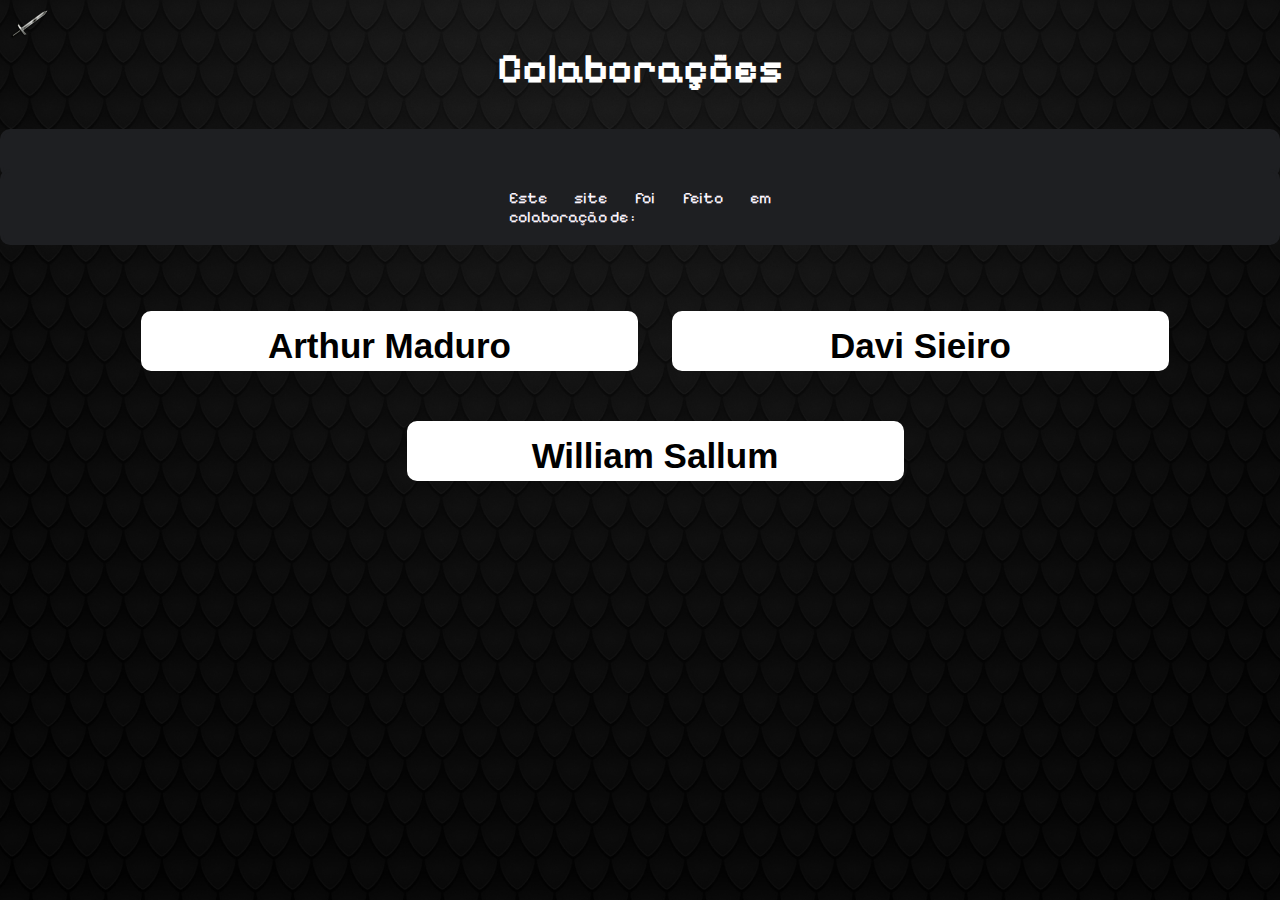
<file: Trabalho.GURPS/Colaborations.html>
<!DOCTYPE html>
<html lang="pt">
<head>
    <meta charset="UTF-8">
    <meta name="viewport" content="width=device-width, initial-scale=1.0">
    <title>GURPS</title>
    <link rel="stylesheet" href="GURPSstyle.css">
    <link rel="preconnect" href="https://fonts.googleapis.com">
<link rel="preconnect" href="https://fonts.gstatic.com" crossorigin>
<script src="estrutura.js" defer></script>
<link href="https://fonts.googleapis.com/css2?family=Pixelify+Sans:wght@400..700&display=swap" rel="stylesheet">

</head>
<body class="fadeout">

    <h1> Colaborações  </h1>    
    
     <ul class="menu">    
    <li><a href="tela_principal_GrupoGURPS.html">Início</a></li>
    <li><a href="GURPSanexHowToPlay.html">Como Jogar?</a>  <img src="Imagens/Captura de tela 2025-05-25 200232.png" > </li>
    <li><a href="GURPSmoreRPG.html">Mais RPG?</a> <img src="Imagens/Captura de tela 2025-05-25 200232.png" > </li>
    <li><a href="Colaborations.html">Colaboradores </a><img src="Imagens/Captura de tela 2025-05-25 200232.png" ></li>
    <li><a href="https://www.google.com/search?q=dice&source=hp&iflsig=AOw8s4IAAAAAaGnTx4yajITcobi1Nju8ILPT_SnGxGeH&oq=">Dices?</a> <img src="Imagens/Captura de tela 2025-05-25 200232.png" ></li>
    </ul>

    <div id="P">
           <p>
        Este site foi feito em colaboração de :  
    </p>
    </div>

<div class="nomes">
     <ol> 



         <li><strong>Arthur Maduro</strong>
        <p><img src="Imagens/icons8-github-100.png" alt="Logogithub"> <a href="https://github.com/Maduro138"> Visite meu github </a></p>
        </li>


        <li><strong>Davi Sieiro</strong>
        <p><img src="Imagens/icons8-github-100.png" alt="Logogithub"> <a href="https://github.com/sieir0"> Visite meu github </a></p>
        </li>


         <li><strong>William Sallum</strong>
        <p><img src="Imagens/icons8-github-100.png" alt="Logogithub"> <a href="https://github.com/willsallum"> Visite meu github </a></p>
        </li>



</ol>

</div>  

 <div id="espada">
      <img src="Imagens/espadinha logo4.png" alt="espada">
     </div>
    
</body>
</html>
</file>
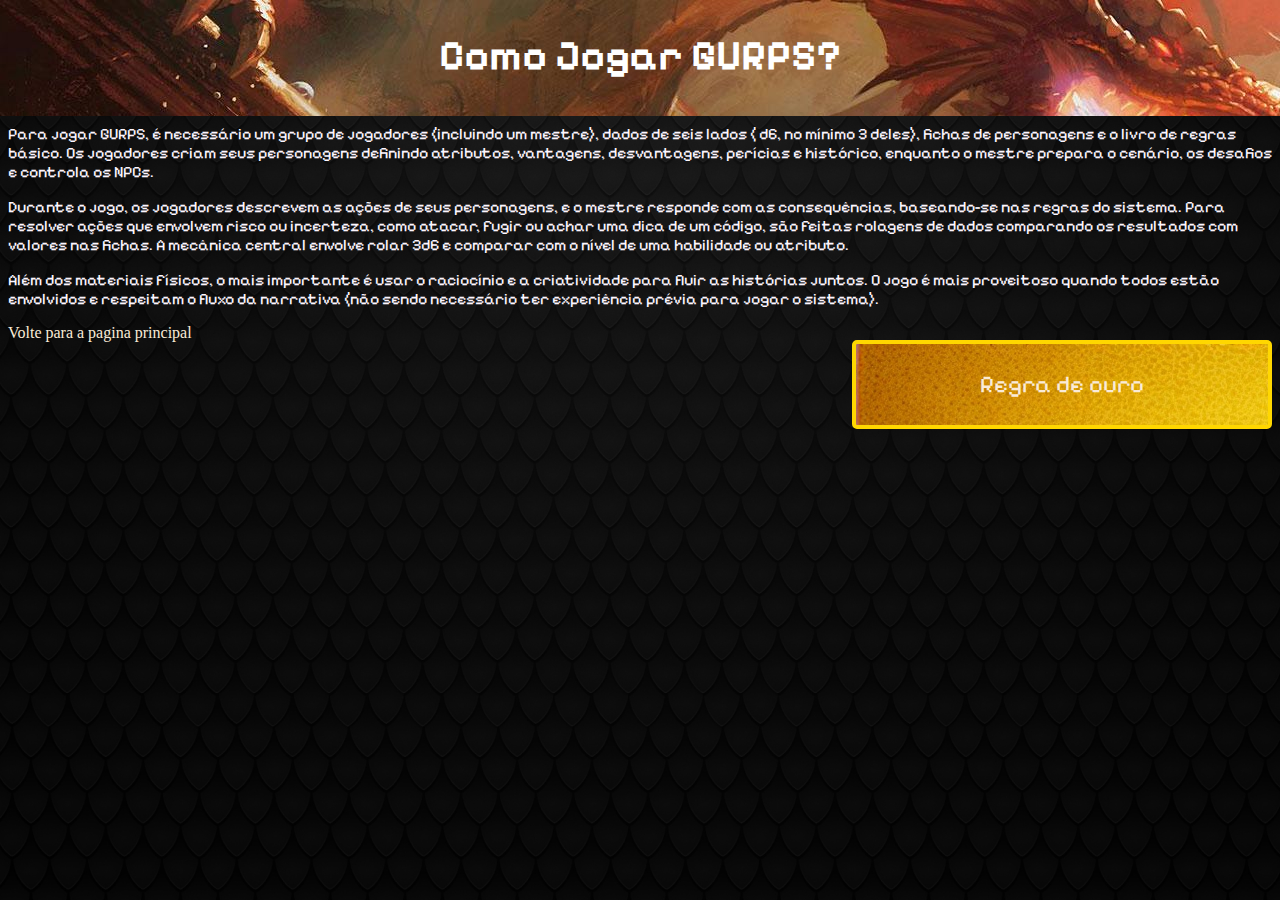
<file: Trabalho.GURPS/GURPSanexHowToPlay.html>
<!DOCTYPE html>
<html lang="pt">
<head>
    <meta charset="UTF-8">
    <meta name="viewport" content="width=device-width, initial-scale=1.0">
    <title>GURPS</title>
    <link rel="stylesheet" href="GURPSstyle.css">
    <link rel="preconnect" href="https://fonts.googleapis.com">
<link rel="preconnect" href="https://fonts.gstatic.com" crossorigin>
<link href="https://fonts.googleapis.com/css2?family=Pixelify+Sans:wght@400..700&display=swap" rel="stylesheet">
</head>
<body>

<h1  class="topPage">
    Como Jogar GURPS?
</h1>


    <p>
        Para jogar GURPS, é necessário um grupo de jogadores (incluindo um mestre), dados de seis lados ( d6, no mínimo 3 deles), fichas de personagens e o livro de regras básico. Os jogadores criam seus personagens definindo atributos, vantagens, desvantagens, perícias e histórico, enquanto o mestre prepara o cenário, os desafios e controla os NPCs.
    </p>

    <p>
        Durante o jogo, os jogadores descrevem as ações de seus personagens, e o mestre responde com as consequências, baseando-se nas regras do sistema. Para resolver ações que envolvem risco ou incerteza, como atacar, fugir ou achar uma dica de um código, são feitas rolagens de dados comparando os resultados com valores nas fichas. A mecânica central envolve rolar 3d6 e comparar com o nível de uma habilidade ou atributo.
    </p>

    <p>
        Além dos materiais físicos, o mais importante é usar o raciocínio e a criatividade para fluir as histórias juntos. O jogo é mais proveitoso quando todos estão envolvidos e respeitam o fluxo da narrativa (não sendo necessário ter experiência prévia para jogar o sistema).
    </p>


    <section id="Gold">
    <h2>Regra de ouro</h2>
    </section>
    





<a href="tela_principal_GrupoGURPS.html">Volte para a pagina principal</a></li>
    


</body>
</html>
</file>
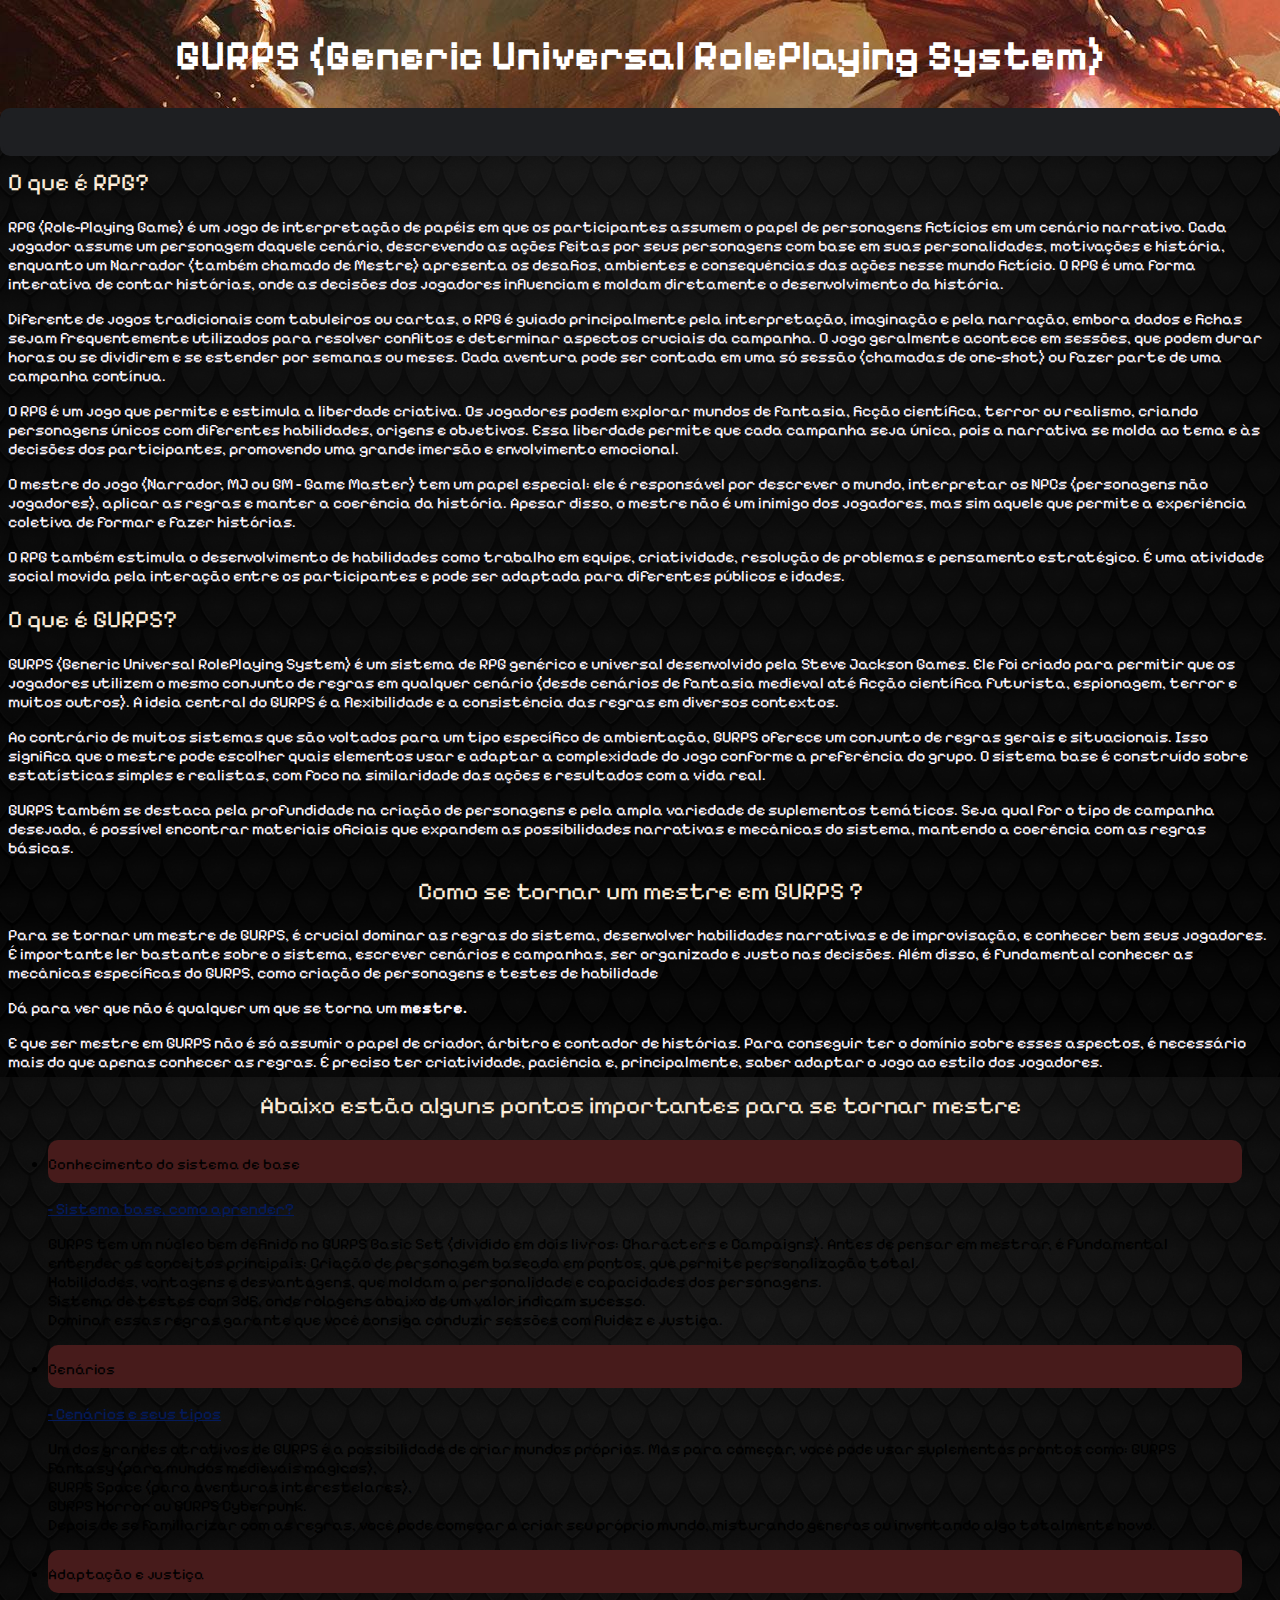
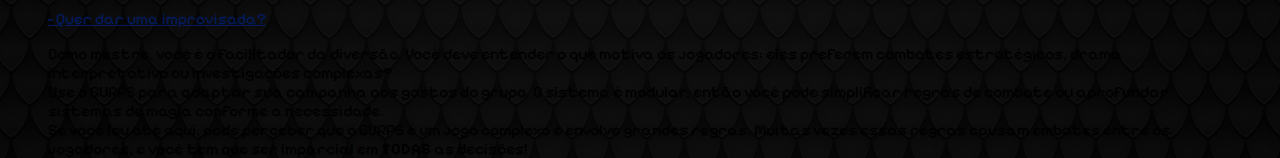
<file: Trabalho.GURPS/GURPSindex.html>
<!DOCTYPE html>
<html lang="en">
<head>
    <meta charset="UTF-8">
    <meta name="viewport" content="width=device-width, initial-scale=1.0">
    <title>GURPS</title>
    <link rel="stylesheet" href="GURPSstyle.css">

    <link rel="preconnect" href="https://fonts.googleapis.com">
<link rel="preconnect" href="https://fonts.gstatic.com" crossorigin>
<link href="https://fonts.googleapis.com/css2?family=Pixelify+Sans:wght@400..700&display=swap" rel="stylesheet">

</head>
<body>

<h1  class="topPage">
    GURPS (Generic Universal RolePlaying System)
</h1>

     <ul class="menu">
    <li><a href="GURPSanexHowToPlay.html">Como Jogar?</a>  <img src="Imagens/Captura de tela 2025-05-25 200232.png" > </li>
    <li><a href="GURPSmoreRPG.html">Mais RPG?</a> <img src="Imagens/Captura de tela 2025-05-25 200232.png" > </li>
    <li><a href="Colaborations.html">Colaboradores </a><img src="Imagens/Captura de tela 2025-05-25 200232.png" ></li>
    <li><a href="https://www.google.com/search?q=dice&source=hp&iflsig=AOw8s4IAAAAAaGnTx4yajITcobi1Nju8ILPT_SnGxGeH&oq=">Dices?</a> <img src="Imagens/Captura de tela 2025-05-25 200232.png" ></li>
    </ul>

    <div class="prolado">
  
    <h2>O que é RPG?</h2>

    <p>
      RPG (Role-Playing Game) é um jogo de interpretação de papéis em que os participantes assumem o papel de personagens fictícios em um cenário narrativo. Cada jogador assume um personagem daquele cenário, descrevendo as ações feitas por seus personagens com base em suas personalidades, motivações e história, enquanto um Narrador (também chamado de Mestre) apresenta os desafios, ambientes e consequências das ações nesse mundo fictício. O RPG é uma forma interativa de contar histórias, onde as decisões dos jogadores influenciam e moldam diretamente o desenvolvimento da história.
    </p>

    <p>
      Diferente de jogos tradicionais com tabuleiros ou cartas, o RPG é guiado principalmente pela interpretação, imaginação e pela narração, embora dados e fichas sejam frequentemente utilizados para resolver conflitos e determinar aspectos cruciais da campanha. O jogo geralmente acontece em sessões, que podem durar horas ou se dividirem e se estender por semanas ou meses. Cada aventura pode ser contada em uma só sessão (chamadas de one-shot) ou fazer parte de uma campanha contínua.
    </p>

    <p>
      O RPG é um jogo que permite e estimula a liberdade criativa. Os jogadores podem explorar mundos de fantasia, ficção científica, terror ou realismo, criando personagens únicos com diferentes habilidades, origens e objetivos. Essa liberdade permite que cada campanha seja única, pois a narrativa se molda ao tema e às decisões dos participantes, promovendo uma grande imersão e envolvimento emocional.
    </p>

    <p>
      O mestre do jogo (Narrador, MJ ou GM - Game Master) tem um papel especial: ele é responsável por descrever o mundo, interpretar os NPCs (personagens não jogadores), aplicar as regras e manter a coerência da história. Apesar disso, o mestre não é um inimigo dos jogadores, mas sim aquele que permite a experiência coletiva de formar e fazer histórias.
    </p>

    <p>
      O RPG também estimula o desenvolvimento de habilidades como trabalho em equipe, criatividade, resolução de problemas e pensamento estratégico. É uma atividade social movida pela interação entre os participantes e pode ser adaptada para diferentes públicos e idades.
    </p>


    <h2>O que é GURPS?</h2>

    <p>
      GURPS (Generic Universal RolePlaying System) é um sistema de RPG genérico e universal desenvolvido pela Steve Jackson Games. Ele foi criado para permitir que os jogadores utilizem o mesmo conjunto de regras em qualquer cenário (desde cenários de fantasia medieval até ficção científica futurista, espionagem, terror e muitos outros). A ideia central do GURPS é a flexibilidade e a consistência das regras em diversos contextos.
    </p>

    <p>
      Ao contrário de muitos sistemas que são voltados para um tipo específico de ambientação, GURPS oferece um conjunto de regras gerais e situacionais. Isso significa que o mestre pode escolher quais elementos usar e adaptar a complexidade do jogo conforme a preferência do grupo. O sistema base é construído sobre estatísticas simples e realistas, com foco na similaridade das ações e resultados com a vida real.
    </p>

    <p>
      GURPS também se destaca pela profundidade na criação de personagens e pela ampla variedade de suplementos temáticos. Seja qual for o tipo de campanha desejada, é possível encontrar materiais oficiais que expandem as possibilidades narrativas e mecânicas do sistema, mantendo a coerência com as regras básicas.
    </p>

    <section id="GMandPlayers">

    <h2>Como se tornar um mestre em GURPS ?</h2>
    <p> Para se tornar um mestre de GURPS, é crucial dominar as regras do sistema, desenvolver habilidades narrativas e de improvisação, e conhecer bem seus jogadores. É importante ler bastante sobre o sistema, escrever cenários e campanhas, ser organizado e justo nas decisões. Além disso, é fundamental conhecer as mecânicas específicas do GURPS, como criação de personagens e testes de habilidade</p>
    <p> Dá para ver que não é qualquer um que se torna um <strong>mestre.</strong> </p>
    <p> E que ser mestre em GURPS não é só assumir o papel de criador, árbitro e contador de histórias. Para conseguir ter o domínio sobre esses aspectos, é necessário mais do que apenas conhecer as regras. É preciso ter criatividade, paciência e, principalmente, saber adaptar o jogo ao estilo dos jogadores.</p>
    <h2> Abaixo estão alguns pontos importantes para se tornar mestre </h2>

    <ul class="comosetornarmestre">
     <li> 
      <p class="mestres"> Conhecimento do sistema de base </p>
        <p> <a href="https://www.rpgnext.com.br/sistemas-de-rpg/regras-do-gurps/?srsltid=AfmBOooqHf3hzuc3l2a47X5Mu8VjqOgNxzwnNqM607QU8UgLcUz-PI9C">- Sistema base, como aprender?</a>
         </p>
          <p>  
             GURPS tem um núcleo bem definido no GURPS Basic Set (dividido em dois livros: Characters e Campaigns). Antes de pensar em mestrar, é fundamental entender os conceitos principais:

             Criação de personagem baseada em pontos, que permite personalização total. <br>

             Habilidades, vantagens e desvantagens, que moldam a personalidade e capacidades dos personagens. <br>

             Sistema de testes com 3d6, onde rolagens abaixo de um valor indicam sucesso. <br>

             Dominar essas regras garante que você consiga conduzir sessões com fluidez e justiça.
              </p>
     </li>

     <li>
      <p class="mestres"> Cenários </p>
       <p> <a href="https://covilgurps.wordpress.com/cenarios/">- Cenários e seus tipos </a></p>
       <p>
         Um dos grandes atrativos de GURPS é a possibilidade de criar mundos próprios. Mas para começar, você pode usar suplementos prontos como:

         GURPS Fantasy (para mundos medievais mágicos), <br>

         GURPS Space (para aventuras interestelares),<br>

         GURPS Horror ou GURPS Cyberpunk. <br>

         Depois de se familiarizar com as regras, você pode começar a criar seu próprio mundo, misturando gêneros ou inventando algo totalmente novo.


       </p>

     </li>

     <li>
     <p class="mestres"> Adaptação e justiça </p>
     <p><a href="https://pt.scribd.com/document/578950039/como-improvisar-no-rpg">- Quer dar uma improvisada? </a></p>
      <p>
         Como mestre, você é o facilitador da diversão. Você deve entender o que motiva os jogadores: eles preferem combates estratégicos, drama interpretativo ou investigações complexas? <br> Use o GURPS para adaptar sua campanha aos gostos do grupo. O sistema é modular, então você pode simplificar regras de combate ou aprofundar sistemas de magia conforme a necessidade. <br>
         Se você leu até aqui, pode perceber que o GURPS é um jogo complexo e envolve grandes regras. Muitas vezes essas regras causam embates entre os jogadores, e você tem que ser imparcial em <strong>TODAS</strong> as decisões!  

      </p>
     </li>
    </ul>
  



    
    </section>

    
</div>
</body>
</html>
</file>
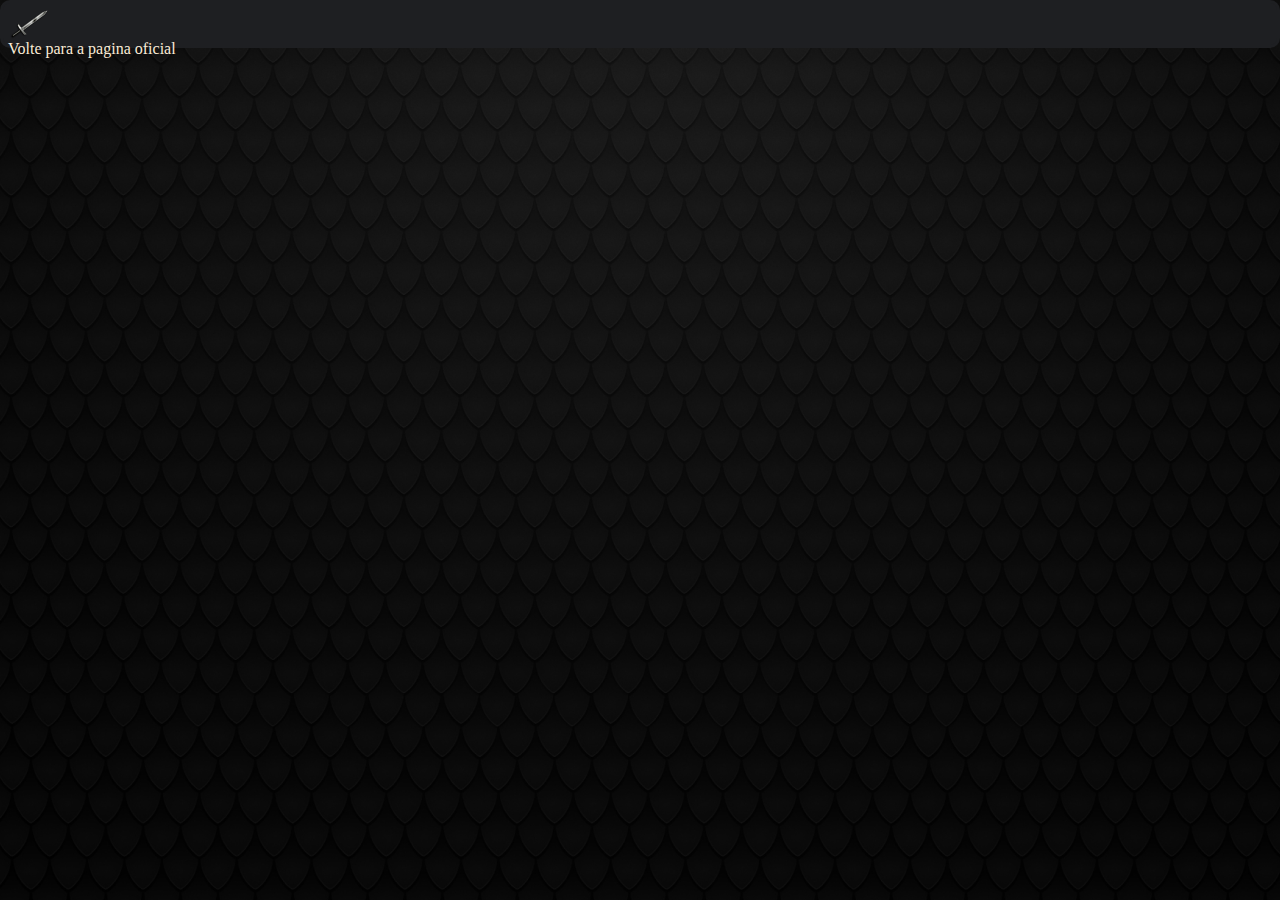
<file: Trabalho.GURPS/GURPSmoreRPG.html>
<!DOCTYPE html>
<html lang="pt">
<head>
    <meta charset="UTF-8">
    <meta name="viewport" content="width=device-width, initial-scale=1.0">
    <title>GURPS</title>
    <link rel="stylesheet" href="GURPSstyle.css">
    <link rel="preconnect" href="https://fonts.googleapis.com">
<link rel="preconnect" href="https://fonts.gstatic.com" crossorigin>
<script src="estrutura.js" defer></script>
<link href="https://fonts.googleapis.com/css2?family=Pixelify+Sans:wght@400..700&display=swap" rel="stylesheet">
</head>
<body>

         <ul class="menu">
             <li><a href="tela_principal_GrupoGURPS.html">Início</a></li>
    <li><a href="GURPSanexHowToPlay.html">Como Jogar?</a>  <img src="Imagens/Captura de tela 2025-05-25 200232.png" > </li>
    <li><a href="GURPSmoreRPG.html">Mais RPG?</a> <img src="Imagens/Captura de tela 2025-05-25 200232.png" > </li>
    <li><a href="Colaborations.html">Colaboradores </a><img src="Imagens/Captura de tela 2025-05-25 200232.png" ></li>
    <li><a href="https://www.google.com/search?q=dice&source=hp&iflsig=AOw8s4IAAAAAaGnTx4yajITcobi1Nju8ILPT_SnGxGeH&oq=">Dices?</a> <img src="Imagens/Captura de tela 2025-05-25 200232.png" ></li>
    </ul>

<a href="tela_principal_GrupoGURPS.html">Volte para a pagina oficial</a></li>
 <div id="espada">
      <img src="Imagens/espadinha logo4.png" alt="espada">
     </div>

    
</body>
</html>
</file>
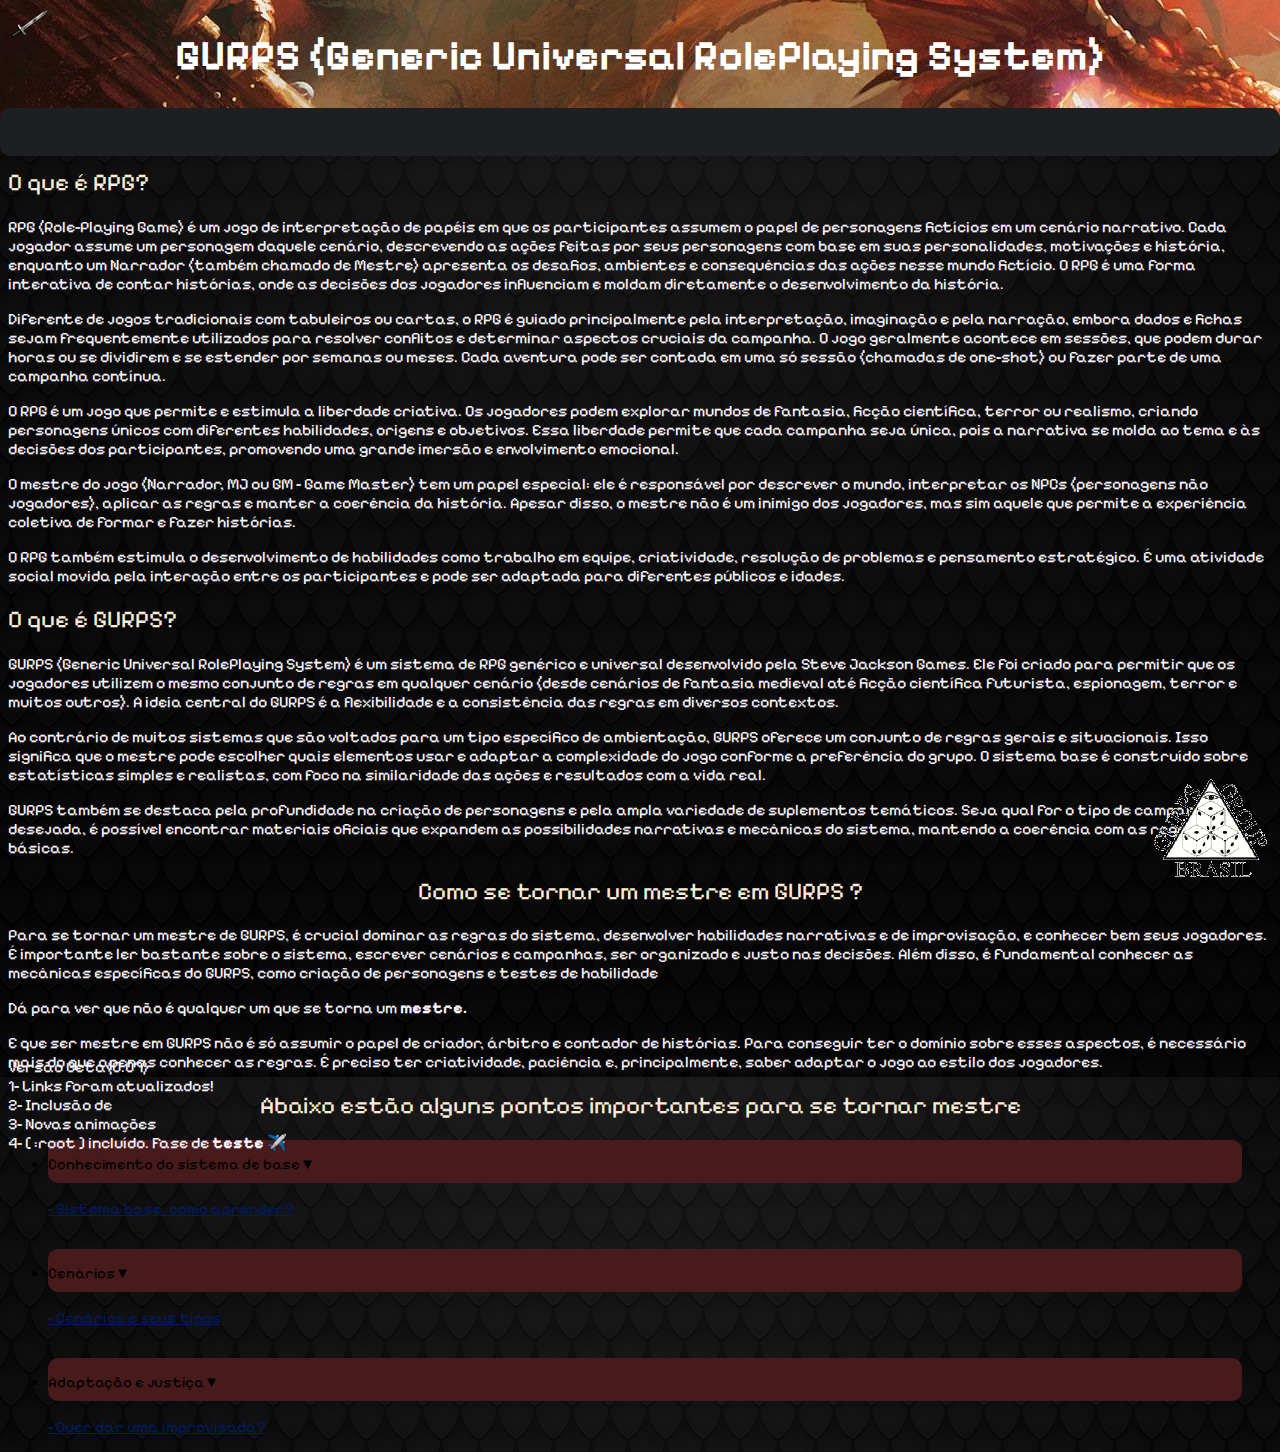
<file: Trabalho.GURPS/tela_principal_GrupoGURPS.html>
<!DOCTYPE html>
<html lang="en">
<head>
    <meta charset="UTF-8">
    <meta name="viewport" content="width=device-width, initial-scale=1.0">
    <title>GURPS</title>
    <link rel="stylesheet" href="GURPSstyle.css">
    <script src="estrutura.js" defer></script>
    <link rel="preconnect" href="https://fonts.googleapis.com">
<link rel="preconnect" href="https://fonts.gstatic.com" crossorigin>
<link href="https://fonts.googleapis.com/css2?family=Pixelify+Sans:wght@400..700&display=swap" rel="stylesheet">

</head>
<body>

<h1  class="topPage">
    GURPS (Generic Universal RolePlaying System)
</h1>

     <ul class="menu">
    <li><a href="GURPSanexHowToPlay.html">Como Jogar?</a>  <img src="Imagens/Captura de tela 2025-05-25 200232.png" > </li>
    <li><a href="GURPSmoreRPG.html">Mais RPG?</a> <img src="Imagens/Captura de tela 2025-05-25 200232.png" > </li>
    <li><a href="Colaborations.html">Colaboradores </a><img src="Imagens/Captura de tela 2025-05-25 200232.png" ></li>
    <li><a href="https://www.google.com/search?q=dice&source=hp&iflsig=AOw8s4IAAAAAaGnTx4yajITcobi1Nju8ILPT_SnGxGeH&oq=">Dices?</a> <img src="Imagens/Captura de tela 2025-05-25 200232.png" ></li>
    </ul>

    <div class="prolado">
  
    <h2>O que é RPG?</h2>

    <p>
      RPG (Role-Playing Game) é um jogo de interpretação de papéis em que os participantes assumem o papel de personagens fictícios em um cenário narrativo. Cada jogador assume um personagem daquele cenário, descrevendo as ações feitas por seus personagens com base em suas personalidades, motivações e história, enquanto um Narrador (também chamado de Mestre) apresenta os desafios, ambientes e consequências das ações nesse mundo fictício. O RPG é uma forma interativa de contar histórias, onde as decisões dos jogadores influenciam e moldam diretamente o desenvolvimento da história.
    </p>

    <p>
      Diferente de jogos tradicionais com tabuleiros ou cartas, o RPG é guiado principalmente pela interpretação, imaginação e pela narração, embora dados e fichas sejam frequentemente utilizados para resolver conflitos e determinar aspectos cruciais da campanha. O jogo geralmente acontece em sessões, que podem durar horas ou se dividirem e se estender por semanas ou meses. Cada aventura pode ser contada em uma só sessão (chamadas de one-shot) ou fazer parte de uma campanha contínua.
    </p>

    <p>
      O RPG é um jogo que permite e estimula a liberdade criativa. Os jogadores podem explorar mundos de fantasia, ficção científica, terror ou realismo, criando personagens únicos com diferentes habilidades, origens e objetivos. Essa liberdade permite que cada campanha seja única, pois a narrativa se molda ao tema e às decisões dos participantes, promovendo uma grande imersão e envolvimento emocional.
    </p>

    <p>
      O mestre do jogo (Narrador, MJ ou GM - Game Master) tem um papel especial: ele é responsável por descrever o mundo, interpretar os NPCs (personagens não jogadores), aplicar as regras e manter a coerência da história. Apesar disso, o mestre não é um inimigo dos jogadores, mas sim aquele que permite a experiência coletiva de formar e fazer histórias.
    </p>

    <p>
      O RPG também estimula o desenvolvimento de habilidades como trabalho em equipe, criatividade, resolução de problemas e pensamento estratégico. É uma atividade social movida pela interação entre os participantes e pode ser adaptada para diferentes públicos e idades.
    </p>


    <h2>O que é GURPS?</h2>

    <p>
      GURPS (Generic Universal RolePlaying System) é um sistema de RPG genérico e universal desenvolvido pela Steve Jackson Games. Ele foi criado para permitir que os jogadores utilizem o mesmo conjunto de regras em qualquer cenário (desde cenários de fantasia medieval até ficção científica futurista, espionagem, terror e muitos outros). A ideia central do GURPS é a flexibilidade e a consistência das regras em diversos contextos.
    </p>

    <p>
      Ao contrário de muitos sistemas que são voltados para um tipo específico de ambientação, GURPS oferece um conjunto de regras gerais e situacionais. Isso significa que o mestre pode escolher quais elementos usar e adaptar a complexidade do jogo conforme a preferência do grupo. O sistema base é construído sobre estatísticas simples e realistas, com foco na similaridade das ações e resultados com a vida real.
    </p>

    <p>
      GURPS também se destaca pela profundidade na criação de personagens e pela ampla variedade de suplementos temáticos. Seja qual for o tipo de campanha desejada, é possível encontrar materiais oficiais que expandem as possibilidades narrativas e mecânicas do sistema, mantendo a coerência com as regras básicas.
    </p>

    <section id="GMandPlayers">

    <h2>Como se tornar um mestre em GURPS ?</h2>
    <p> Para se tornar um mestre de GURPS, é crucial dominar as regras do sistema, desenvolver habilidades narrativas e de improvisação, e conhecer bem seus jogadores. É importante ler bastante sobre o sistema, escrever cenários e campanhas, ser organizado e justo nas decisões. Além disso, é fundamental conhecer as mecânicas específicas do GURPS, como criação de personagens e testes de habilidade</p>
    <p> Dá para ver que não é qualquer um que se torna um <strong>mestre.</strong> </p>
    <p> E que ser mestre em GURPS não é só assumir o papel de criador, árbitro e contador de histórias. Para conseguir ter o domínio sobre esses aspectos, é necessário mais do que apenas conhecer as regras. É preciso ter criatividade, paciência e, principalmente, saber adaptar o jogo ao estilo dos jogadores.</p>
    <h2> Abaixo estão alguns pontos importantes para se tornar mestre </h2>

    <ul class="comosetornarmestre">
     <li> 
      <p class="mestres"> Conhecimento do sistema de base  <strong class="seta">▼</strong> </p>

        <p> <a href="https://www.rpgnext.com.br/sistemas-de-rpg/regras-do-gurps/?srsltid=AfmBOooqHf3hzuc3l2a47X5Mu8VjqOgNxzwnNqM607QU8UgLcUz-PI9C">- Sistema base, como aprender?</a>
         </p>
         <div class="Texto">
          <p>  
             GURPS tem um núcleo bem definido no GURPS Basic Set (dividido em dois livros: Characters e Campaigns). Antes de pensar em mestrar, é fundamental entender os conceitos principais:

             Criação de personagem baseada em pontos, que permite personalização total. <br>

             Habilidades, vantagens e desvantagens, que moldam a personalidade e capacidades dos personagens. <br>

             Sistema de testes com 3d6, onde rolagens abaixo de um valor indicam sucesso. <br>

             Dominar essas regras garante que você consiga conduzir sessões com fluidez e justiça.
              </p>
              </div>
     </li>

     <li>
      <p class="mestres"> Cenários <strong class="seta">▼</strong> </p>
       <p> <a href="https://covilgurps.wordpress.com/cenarios/">- Cenários e seus tipos </a></p>
       <div class="Texto">
         <p>
         Um dos grandes atrativos de GURPS é a possibilidade de criar mundos próprios. Mas para começar, você pode usar suplementos prontos como:

         GURPS Fantasy (para mundos medievais mágicos), <br>

         GURPS Space (para aventuras interestelares),<br>

         GURPS Horror ou GURPS Cyberpunk. <br>

         Depois de se familiarizar com as regras, você pode começar a criar seu próprio mundo, misturando gêneros ou inventando algo totalmente novo.


          </p>
        </div>
     </li>

     <li>
     <p class="mestres"> Adaptação e justiça  <strong class="seta">▼</strong> </p>
     <p><a href="https://pt.scribd.com/document/578950039/como-improvisar-no-rpg">- Quer dar uma improvisada? </a></p>
     <div class="Texto">
      <p>
         Como mestre, você é o facilitador da diversão. Você deve entender o que motiva os jogadores: eles preferem combates estratégicos, drama interpretativo ou investigações complexas? <br> Use o GURPS para adaptar sua campanha aos gostos do grupo. O sistema é modular, então você pode simplificar regras de combate ou aprofundar sistemas de magia conforme a necessidade. <br>
         Se você leu até aqui, pode perceber que o GURPS é um jogo complexo e envolve grandes regras. Muitas vezes essas regras causam embates entre os jogadores, e você tem que ser imparcial em <strong>TODAS</strong> as decisões!  

      </p>
      </div>
     </li>
    </ul>

    <div class="gif">
      <a href="https://www.facebook.com/groups/GURPS.BR/" target="_blank">
      <img src="Imagens/Logo gurps.gif" alt="Logo Gurps">
      </a>
    </div>
     <div id="espada">
      <img src="Imagens/espadinha logo4.png" alt="espada">
     </div>
    
    
    </section>
    <div class="aviso">
    <p> Versão Beta(0.07) <br>
1- Links foram atualizados! <br>
2- Inclusão de <br>
3- Novas animações <br>
4-  [ :root ] incluído.


Fase de <strong>teste</strong>  ✈️</p> 
    </div>
    <div id="relogio2">


    </div>
    <div id="relogio1">

    </div>
</div>
</body>
</html>
</file>
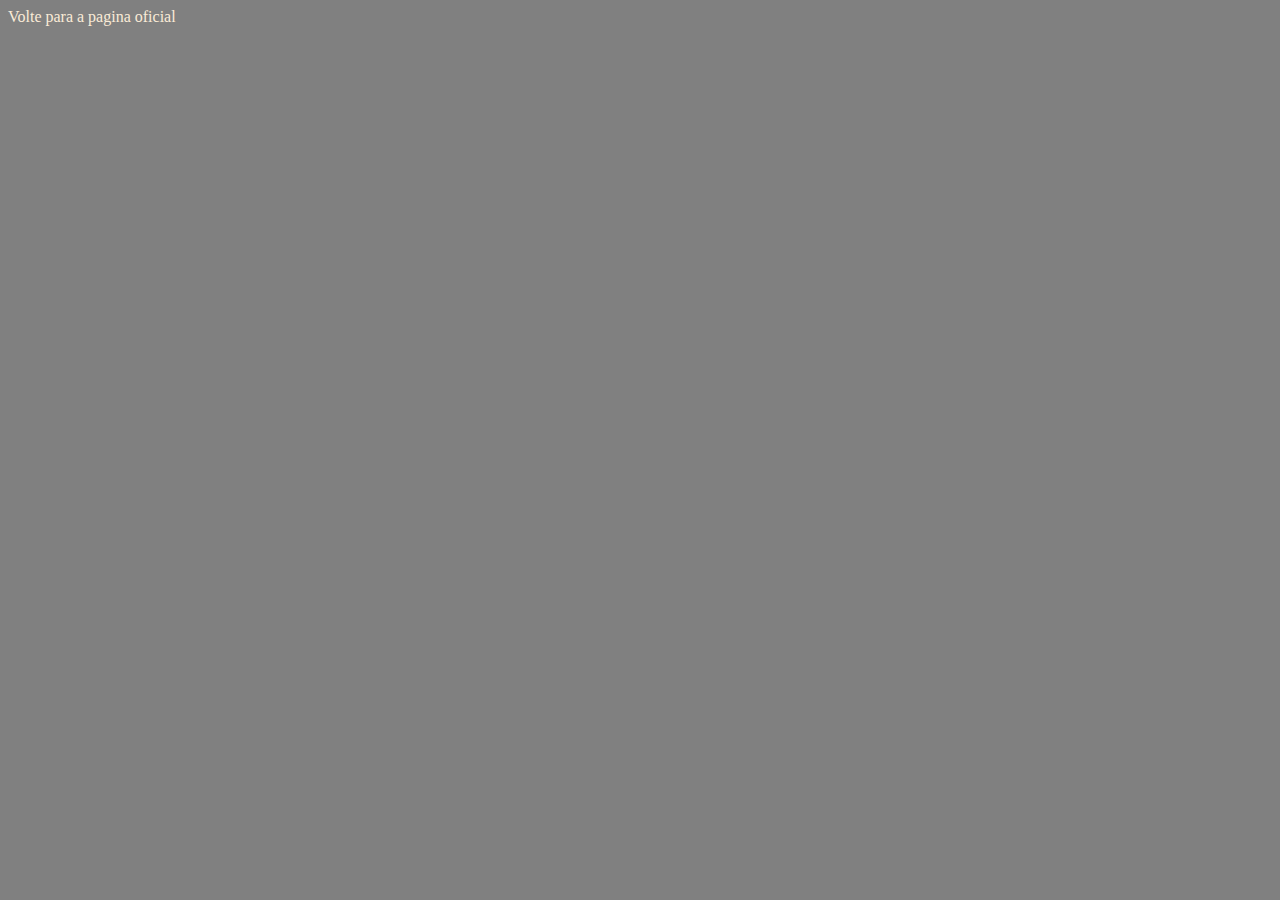
<file: trabalhoGURPS/Trabalho.GURPS/Colaborations.html>
<!DOCTYPE html>
<html lang="en">
<head>
    <meta charset="UTF-8">
    <meta name="viewport" content="width=device-width, initial-scale=1.0">
    <title>GURPS</title>
    <link rel="stylesheet" href="GURPSstyle.css">
</head>
<body>

<a href="GURPSindex.html">Volte para a pagina oficial</a></li>
    
</body>
</html>
</file>
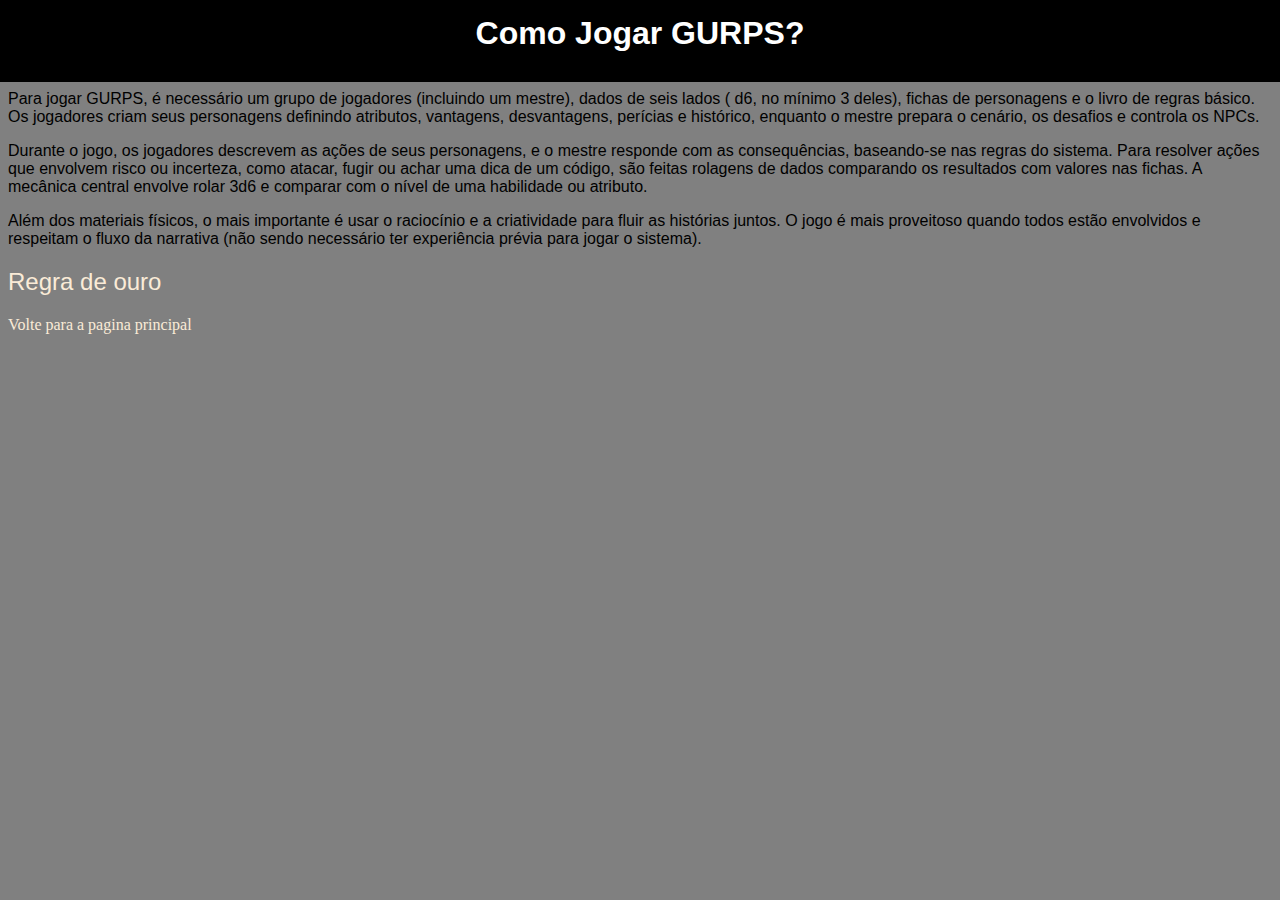
<file: trabalhoGURPS/Trabalho.GURPS/GURPSanexHowToPlay.html>
<!DOCTYPE html>
<html lang="en">
<head>
    <meta charset="UTF-8">
    <meta name="viewport" content="width=device-width, initial-scale=1.0">
    <title>GURPS</title>
    <link rel="stylesheet" href="GURPSstyle.css">
</head>
<body>

<h1  class="topPage">
    Como Jogar GURPS?
</h1>


    <p>
        Para jogar GURPS, é necessário um grupo de jogadores (incluindo um mestre), dados de seis lados ( d6, no mínimo 3 deles), fichas de personagens e o livro de regras básico. Os jogadores criam seus personagens definindo atributos, vantagens, desvantagens, perícias e histórico, enquanto o mestre prepara o cenário, os desafios e controla os NPCs.
    </p>

    <p>
        Durante o jogo, os jogadores descrevem as ações de seus personagens, e o mestre responde com as consequências, baseando-se nas regras do sistema. Para resolver ações que envolvem risco ou incerteza, como atacar, fugir ou achar uma dica de um código, são feitas rolagens de dados comparando os resultados com valores nas fichas. A mecânica central envolve rolar 3d6 e comparar com o nível de uma habilidade ou atributo.
    </p>

    <p>
        Além dos materiais físicos, o mais importante é usar o raciocínio e a criatividade para fluir as histórias juntos. O jogo é mais proveitoso quando todos estão envolvidos e respeitam o fluxo da narrativa (não sendo necessário ter experiência prévia para jogar o sistema).
    </p>


    <section id="Gold">
    <h2>Regra de ouro</h2>
    </section>
    





<a href="GURPSindex.html">Volte para a pagina principal</a></li>
    


</body>
</html>
</file>
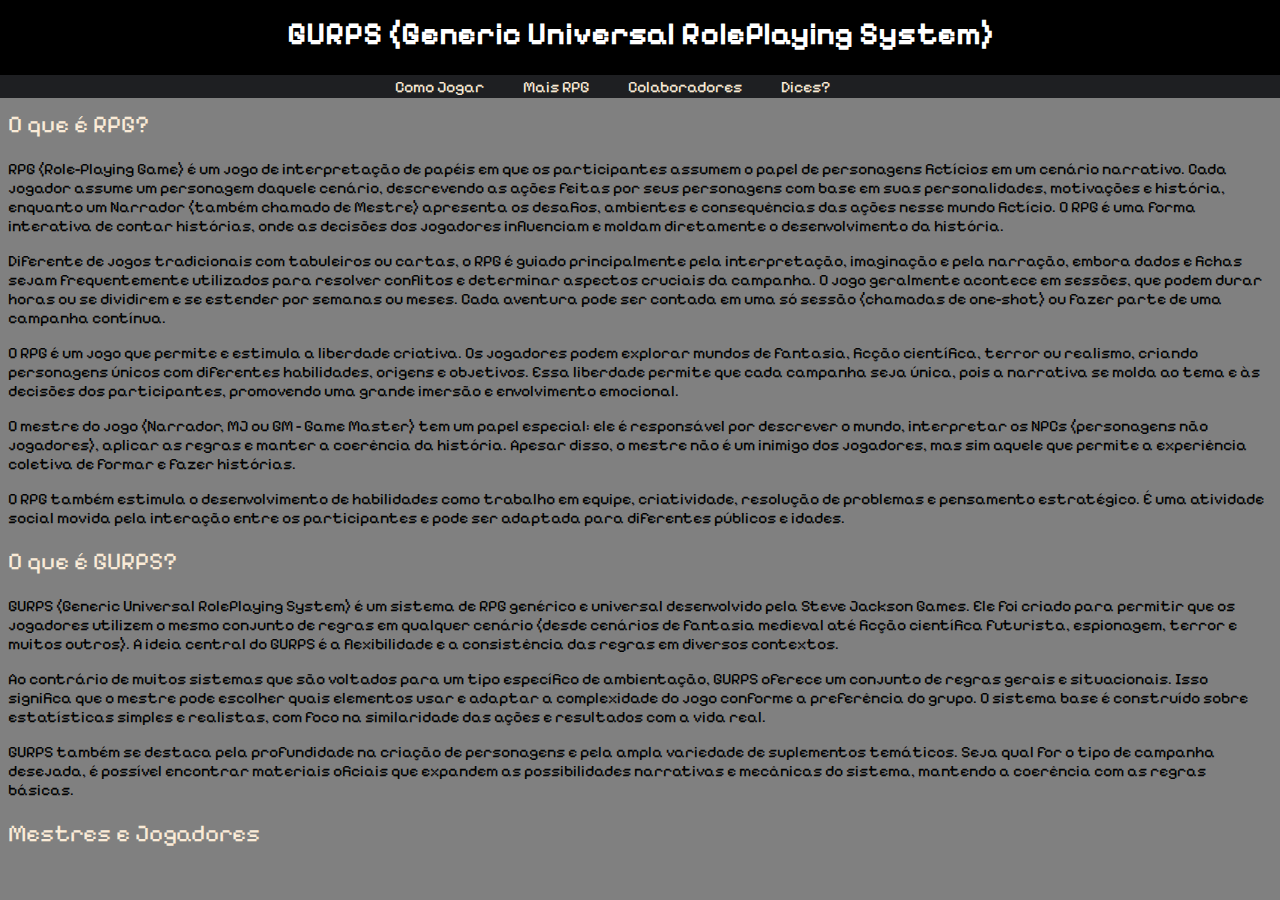
<file: trabalhoGURPS/Trabalho.GURPS/GURPSindex.html>
<!DOCTYPE html>
<html lang="en">
<head>
    <meta charset="UTF-8">
    <meta name="viewport" content="width=device-width, initial-scale=1.0">
    <title>GURPS</title>
    <link rel="stylesheet" href="GURPSstyle.css">

    <link rel="preconnect" href="https://fonts.googleapis.com">
<link rel="preconnect" href="https://fonts.gstatic.com" crossorigin>
<link href="https://fonts.googleapis.com/css2?family=Pixelify+Sans:wght@400..700&display=swap" rel="stylesheet">

</head>
<body>

<h1  class="topPage">
    GURPS (Generic Universal RolePlaying System)
</h1>

     <ul class="menu">
    <li><a href="GURPSaanexHowToPlay.html">Como Jogar</a></li>
    <li><a href="GURPSmoreRPG.html">Mais RPG</a></li>
    <li><a href="Colaborations.html">Colaboradores</a></li>
    <li><a href="https://www.google.com/search?q=dice&source=hp&iflsig=AOw8s4IAAAAAaGnTx4yajITcobi1Nju8ILPT_SnGxGeH&oq=">Dices?</a></li>
    </ul>
  
    <h2>O que é RPG?</h2>

    <p>
      RPG (Role-Playing Game) é um jogo de interpretação de papéis em que os participantes assumem o papel de personagens fictícios em um cenário narrativo. Cada jogador assume um personagem daquele cenário, descrevendo as ações feitas por seus personagens com base em suas personalidades, motivações e história, enquanto um Narrador (também chamado de Mestre) apresenta os desafios, ambientes e consequências das ações nesse mundo fictício. O RPG é uma forma interativa de contar histórias, onde as decisões dos jogadores influenciam e moldam diretamente o desenvolvimento da história.
    </p>

    <p>
      Diferente de jogos tradicionais com tabuleiros ou cartas, o RPG é guiado principalmente pela interpretação, imaginação e pela narração, embora dados e fichas sejam frequentemente utilizados para resolver conflitos e determinar aspectos cruciais da campanha. O jogo geralmente acontece em sessões, que podem durar horas ou se dividirem e se estender por semanas ou meses. Cada aventura pode ser contada em uma só sessão (chamadas de one-shot) ou fazer parte de uma campanha contínua.
    </p>

    <p>
      O RPG é um jogo que permite e estimula a liberdade criativa. Os jogadores podem explorar mundos de fantasia, ficção científica, terror ou realismo, criando personagens únicos com diferentes habilidades, origens e objetivos. Essa liberdade permite que cada campanha seja única, pois a narrativa se molda ao tema e às decisões dos participantes, promovendo uma grande imersão e envolvimento emocional.
    </p>

    <p>
      O mestre do jogo (Narrador, MJ ou GM - Game Master) tem um papel especial: ele é responsável por descrever o mundo, interpretar os NPCs (personagens não jogadores), aplicar as regras e manter a coerência da história. Apesar disso, o mestre não é um inimigo dos jogadores, mas sim aquele que permite a experiência coletiva de formar e fazer histórias.
    </p>

    <p>
      O RPG também estimula o desenvolvimento de habilidades como trabalho em equipe, criatividade, resolução de problemas e pensamento estratégico. É uma atividade social movida pela interação entre os participantes e pode ser adaptada para diferentes públicos e idades.
    </p>


    <h2>O que é GURPS?</h2>

    <p>
      GURPS (Generic Universal RolePlaying System) é um sistema de RPG genérico e universal desenvolvido pela Steve Jackson Games. Ele foi criado para permitir que os jogadores utilizem o mesmo conjunto de regras em qualquer cenário (desde cenários de fantasia medieval até ficção científica futurista, espionagem, terror e muitos outros). A ideia central do GURPS é a flexibilidade e a consistência das regras em diversos contextos.
    </p>

    <p>
      Ao contrário de muitos sistemas que são voltados para um tipo específico de ambientação, GURPS oferece um conjunto de regras gerais e situacionais. Isso significa que o mestre pode escolher quais elementos usar e adaptar a complexidade do jogo conforme a preferência do grupo. O sistema base é construído sobre estatísticas simples e realistas, com foco na similaridade das ações e resultados com a vida real.
    </p>

    <p>
      GURPS também se destaca pela profundidade na criação de personagens e pela ampla variedade de suplementos temáticos. Seja qual for o tipo de campanha desejada, é possível encontrar materiais oficiais que expandem as possibilidades narrativas e mecânicas do sistema, mantendo a coerência com as regras básicas.
    </p>

    <section id="GMandPlayers">

    <h2>Mestres e Jogadores</h2>



    
    </section>

    

</body>
</html>
</file>
<file: Trabalho.GURPS/GURPSstyle.css>
body {
    background-image: url(Imagens/imagem\ de\ fundo.png);
    background-repeat: repeat;
    transition: all 0.6s ease;
 }

  body.fadeout {
  opacity: 0;

}

body.fadein {
  opacity: 1;

}
 body.fadein .menu a {

  animation: anim 0.6s forwards;

}
 @keyframes anim {

  from {

    opacity: 0;
    transform: translateY(15px);

   }
  to { 
    opacity: 1;
    transform: translateY(0);

   }

 }
  
.menu li:nth-child(1) a { animation-delay: 0.2s; }

.menu li:nth-child(2) a { animation-delay: 0.4s; }

.menu li:nth-child(3) a { animation-delay: 0.6s; }

.menu li:nth-child(4) a { animation-delay: 0.8s; }

.menu li:nth-child(5) a { animation-delay: 1s; }
  

h1 {
    font-family: "Pixelify Sans", sans-serif;
    text-align: center;
    color:rgb(255, 255, 255);
    font-size:42px;
    padding: 15px 15px 15px 15px;
  
}

h2 {
  color: antiquewhite;  
  font-family: "Pixelify Sans", sans-serif;
  font-optical-sizing: auto;
  font-weight: 400;
  font-style: normal;
}

p {
    font-family: "Pixelify Sans", sans-serif;
    color: var(--cor);
}

a {
    text-decoration: none;
    color:antiquewhite;
}

/* separação entre gerais para classes e ids */

.topPage { 
    text-align: center;
    margin: -8px;
    background-color: black;
    padding: 15px;
    padding-bottom: 35px;
    padding-top: 30px;
    background-image: url(Imagens/cabeçalho);

    
}

.pixelify-sans {
  font-family: "Pixelify Sans", sans-serif;
  font-optical-sizing: auto;
  font-weight: 400;
  font-style: normal;
}

 #Gold {
    font-family: "Pixelify Sans", sans-serif;
    background-image: url(Imagens/GoldBackGround.webp);
    width: 400px;
    float: right;
    margin-top: 16px;
    padding: 6px 6px 6px 6px;
    border: 4px solid gold;
    border-radius: 5px;
    text-align: center;
  }

.menu {
    list-style: none;
    margin: -8px;
    padding: 2px;
    padding-bottom: 10px;
    background-color: #1e1f22;
    display: flex;
    justify-content: center;
    border: #1e1f22 solid;
    border-radius: 10px;

   
    }

    .menu li {
    font-family: "Pixelify Sans", sans-serif;
    margin: -8px;
    margin-top: 10px;
    padding-bottom: 9px;
    padding-right: 55px;
    background-color: #1e1f22;

    }
    .menu li img {
        display: none;
     }

    .menu li a {
        display: inline-block;
      transition: all 4s cubic-bezier(0.075, 0.82, 0.165, 1);
    }

     .menu li a:hover {
  
      text-decoration: underline;
      transform: scale(1.3);
      padding-left: 20px;
      padding-right: 20px;
      padding-top: 10px;
      padding-bottom: 10px;

    }
    .menu a {

      transform: translateY(15px);
      opacity: 0;
    }

    .menu a:hover { 
        color: rgb(255, 164, 46);
    
    }

.nomes ol {

    padding: 0;
    text-align: center;
}

    .nomes ol li{

    
        padding-left: 40px;

        padding-top: 10px;
        margin-top: 50px;

        display: inline-block;
        background-color: white;
        border: 5px solid white;
        border-radius: 10px;
        color: black;
        padding-right: 40px;
        margin-left: 30px;

        transition: all 3s cubic-bezier(0.075, 0.82, 0.165, 1);


    }
     li{
     padding-right: 30px;
    }

    .nomes ol li:hover{

        transform: scale(1.2);

        padding-left: 30px;
        padding-right: 30px;
        background-color: black;
        border: solid black;
        border-radius: 10px;
        color: white;
        border-radius: 10px;
        cursor: pointer;
       /* opacity: 1; */
    }
 
    .nomes ol li {
       margin-left: 30px;
       /* opacity: 1; */
     font-size: 35px;
     top: 25%;
     left: 50%;
     flex-direction: column;
     
     border-radius: 10px;
     font-family: Arial, Helvetica, sans-serif;
     text-decoration: none;
     text-align: center;
 }

 #P {

    text-align: justify;
    color: gold;
    font-family: Arial, Helvetica, sans-serif;
    padding-left: 40%;
    padding-right: 40%;
    border: #1e1f22 solid;
    margin-left: -8px;
    margin-right: -8px;
    border-radius: 10px;
    background-color: #1e1f22;

 }

 .mestres  {
   
     color: white;
     font-family: "Pixelify Sans", sans-serif; 
     font-size: 15px;
     padding-top: 15px;
     padding-bottom: 10px;
     padding-right: 15px;
     background-color: rgb(71, 27, 27);
     border-radius: 10px;  
     cursor: pointer;
     user-select: none;
     display: flex;
 }

 .comosetornarmestre a {

    display: inline-block;  
    color: #041a5a;
    text-decoration: underline;
    transition: all 2s cubic-bezier(0.075, 0.82, 0.165, 1);  
 }

 :root {

  --cor: #fdf6ff;
  --fonte:arial;
  --cor2: black;
   --cor3: blue;
   --fonte2: Pixelify-sans, sans-serif;
 }


 .comosetornarmestre a:hover {
    font-family: var(--fonte);
    color: var(--cor);
    transform: scale(1.3) translateX(100px);
    padding-top: 20px;
    padding-bottom: 20px;
 }

 .gif {
    position: fixed;
    bottom: 15px;
    right: 10px;
     transition: all 3s ease;

 }

  section {
    margin-bottom: 180px;
  }

  .seta{
     display: inline-block;
     transition: all 1.4s ease;
     color: black;
  }

  .seta.girada{

     transform: rotate(180deg);
     color: white;
  }

  .Texto {
    max-height: 0;
    overflow: hidden;
    transition: all 2s linear;
    background-color: #f9f9f9;
    margin-top: 10px;
    padding: 0px 10px;
    border-radius: 10px;
  }

  .Texto.ativa {
    max-height: 300px;
    padding: 10px;
    border: 5px solid rgb(58, 51, 42);
    
  }

  #espada {
   position: absolute;
    pointer-events: none;
  }

  .aviso {

    font-family: var(--fonte);
    color: var(--cor2);
  }

#WhatIsGurps {

  background-color: ghostwhite;
  width: 600px;
  float: right;
  margin-top: 16px;
  padding: 10px 10px 10px 10px;
 border: 4px solid black;
  border-radius: 5px;
  text-align: center;
  color: var(--cor2);
}


#WhatIsGurps p {
  color: var(--cor2);
}
#WhatIsGurps  h2 {
  color: black;
}
.abaixo {
  margin-top: 50px;
}
 
.comosetornarmestre p {

  color: black;
}

.ficha {
  text-align: center;
 color: white;
 float: left;
 width: 270px;
 border: 2px solid white;
 border-radius: 5px;
 padding: 5px;
 background-color: gray;
 font-family: "Pixelify Sans", sans-serif;
 margin: 5px 5px 5px 5px;
 margin-top: 15px;
 margin-right: 14px;
 }

 .ficha p {
  color: black;
  font-size: 20px;
  font-style: oblique;

 }
.tableFicha {
  display: flex;
  justify-content: center; 
  align-items: center;   
}

#BeforePlay{
  text-align: center;
}

#GMandPlayers {
  clear: both;
  height: 0;
}

#GMandPlayers h2 {
  text-align: center;
}

#portrait {
  margin: 15px 15px 15px 15px;
  width: 470px;
  border: 3px solid white;
  border-radius: 5px;
}
#centeronediv {
  display: flex;
  justify-content: space-between;
  padding: 20px;
}
#Back {

  margin-bottom: 100px;
  margin-top: 80px;
}
.menu a.active {
      color: gray;
      pointer-events: none;
      cursor: default;

    }
#Darkmode {
 
   cursor: pointer;
   position: sticky;
   top: 0;

}  
  
#Darkmm{

    color: white;
    transition: all  0.5s ease;
    margin-left: 35px;
    margin-right: 80px;
  }
#Darkmm.darkmode{
      transition: all 0.5 ease;
      color: black;


  }
#Darkmm.darkmode p {

  color: black;
  transition: all 0.5 ease ;

}
#Backtopage {
 
   margin: 30px;
   transition: all 1s linear;
   display: inline-block; 
   
}
#Backtopage:hover {
   
  opacity: 0.5;
  transform: scale(0.8);

}
.nomes li p {

  opacity: 0;
  margin: 0;
  padding: 0;
  max-height: 0;
  visibility: hidden;
  overflow: hidden;
  transition: all 0.4s ease;
  display: flex;
  align-items: center;
}
.nomes li:hover p  {
  padding: 15px;
  visibility: visible;
  opacity: 1;
  max-height: 60px;

}
.nomes li:hover p a {

  text-decoration: underline;

}
.nomes li p img {

  margin-right: 10px;

}


 @media (max-width:480px){

  li.menu{ width: calc(100%/2);}
 }
</file>
<file: trabalhoGURPS/Trabalho.GURPS/GURPSstyle.css>
body {
    background-color: gray;
}

h1 {
    font-family: "Pixelify Sans", sans-serif;
    text-align: center;
    color:rgb(255, 255, 255);
    size:32px;
}

h2 {
  color: antiquewhite;  
  font-family: "Pixelify Sans", sans-serif;
  font-optical-sizing: auto;
  font-weight: 400;
  font-style: normal;
}

p {
    font-family: "Pixelify Sans", sans-serif;
}

a {
    text-decoration: none;
    color:antiquewhite;
}


/* separação entre gerais para classes e ids */


.topPage { 
    text-align: center;
    margin: -8px;
    background-color: black;
    padding: 15px;
    padding-bottom: 30px;
}

.pixelify-sans {
  font-family: "Pixelify Sans", sans-serif;
  font-optical-sizing: auto;
  font-weight: 400;
  font-style: normal;
}


 #gold {
    font-family: "Pixelify Sans", sans-serif;
    color: gold;
    border: solid, gold;
    background-color: rgba(255, 217, 0, 0.6);
    }


.menu {
    list-style: none;
    margin: -8px;
    padding: 2px;
    padding-bottom: 10px;
    background-color: #1e1f22;
    display: flex;
    justify-content: center;
    }

    .menu li {
    font-family: "Pixelify Sans", sans-serif;
    margin: -8px;
    margin-top: 0;
    padding-right: 55px;
    background-color: #1e1f22;
    }

    .menu a:hover {
    color: rgb(255, 164, 46);
    }
</file>
